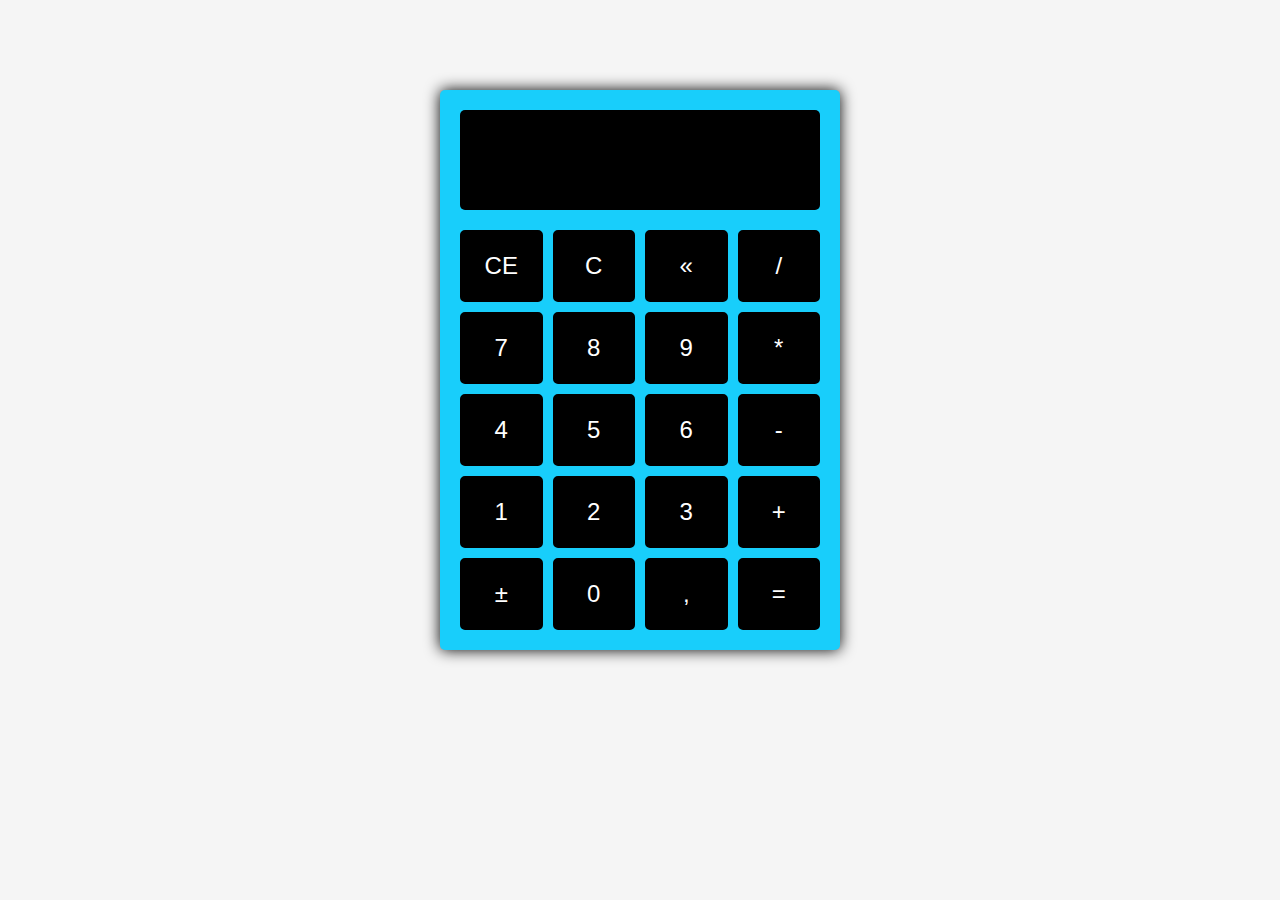
<file: compose/src/index.html>
<!DOCTYPE html>
<html lang="en">
<head>
    <meta charset="UTF-8">
    <meta name="viewport" content="width=device-width, initial-scale=1.0">
    <link rel="stylesheet" href="css/style.css">
    <title>Calculadora</title>
</head>
<body>
    <div class="calculator">
        <div class="display" id="display"></div>
        <div class="calculator-buttons">
            <button id="limparDisplay">CE</button>
            <button id="limparCalculo">C</button>
            <button id="backspace">«</button>
            <button id="operadorDividir">/</button>
            <button id="tecla7">7</button>
            <button id="tecla8">8</button>
            <button id="tecla9">9</button>
            <button id="operadorMultiplicar">*</button>
            <button id="tecla4">4</button>
            <button id="tecla5">5</button>
            <button id="tecla6">6</button>
            <button id="operadorSubtrair">-</button>
            <button id="tecla1">1</button>
            <button id="tecla2">2</button>
            <button id="tecla3">3</button>
            <button id="operadorAdicionar">+</button>
            <button id="inverter">±</button>
            <button id="tecla0">0</button>
            <button id="decimal">,</button>
            <button id="igual">=</button>
        </div>
    </div>
    <script src="js/calculadora.js"></script>
</body>
</html>
</file>
<file: compose/src/css/style.css>
* {
    margin: 0;
    padding: 0;
    box-sizing: border-box;
}

body{
    background-color: whitesmoke;
    padding: 90px 0;
}

.calculator {
    width: 400px;
    margin: 0 auto;
    background-color: #18cefb;
    padding: 20px;
    border-radius: 5px;
    box-shadow: 0 0 15px black;
}

.display{
    display: flex;
    justify-content: flex-end;
    width: 100%;
    height: 100px;
    margin-bottom: 20px;
    padding: 15px;
    background-color: rgb(0, 0, 0);
    color: white;
    font: normal 4rem serif;
    overflow: hidden;
    border-radius: 5px;
}

.calculator-buttons{
    display: grid;
    grid-template-columns: 1fr 1fr 1fr 1fr;
    grid-gap: 10px;
}

.calculator button{
    background-color: black;
    color: white;
    padding: 20px;
    border-radius: 5px;
    font-size: 1.5rem;
    outline: none;
    cursor: pointer;
    border: 2px solid black;
}

button:hover{
    background-color: #ffffff;
    color: black;
}
</file>
